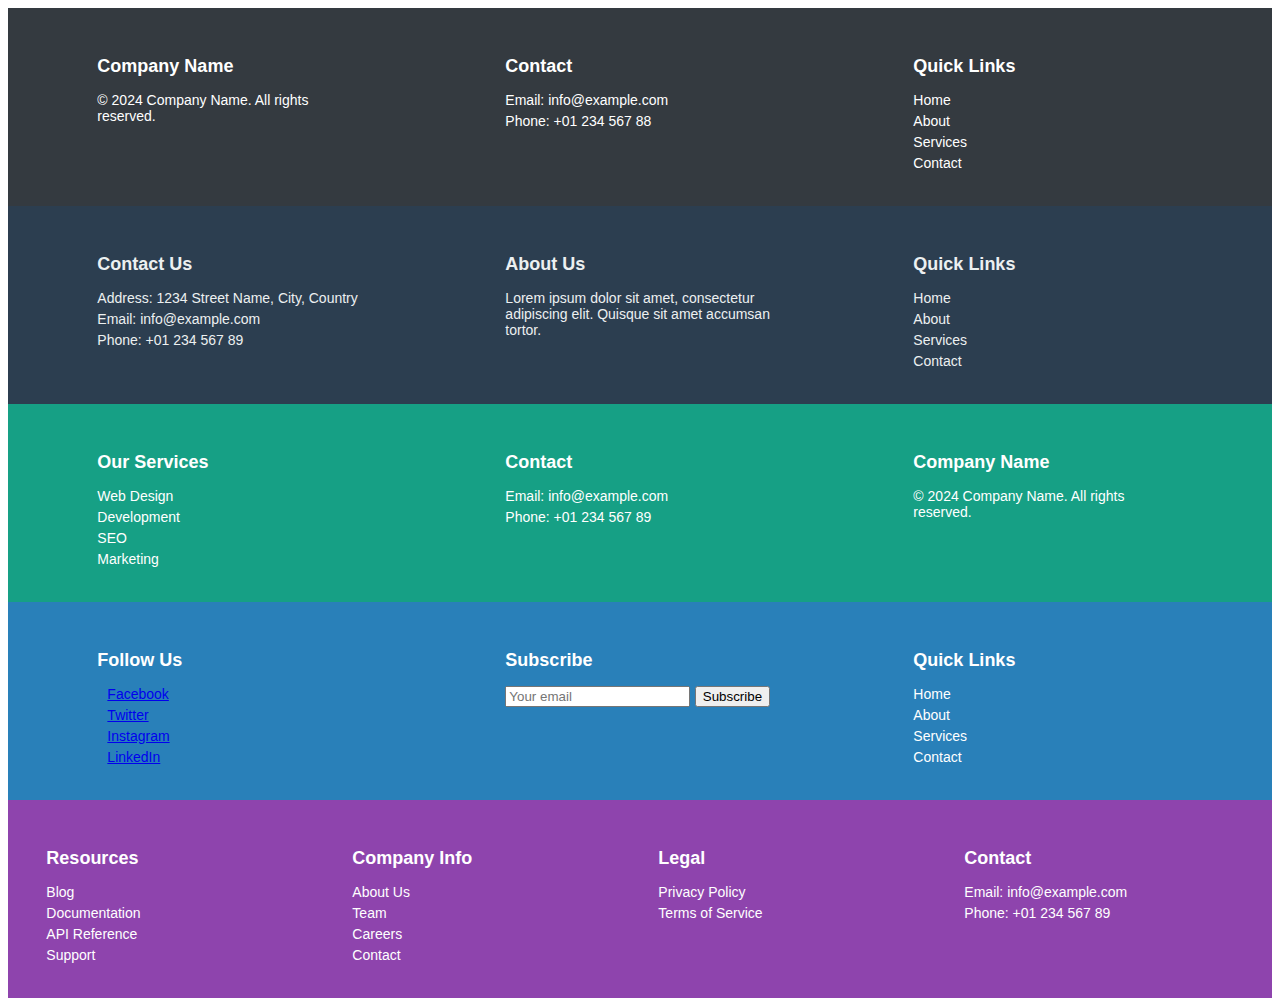
<file: pages/footer-gallery/index.html>
<!DOCTYPE html>
<html lang="en">
<head>
    <meta charset="UTF-8">
    <link rel="stylesheet" href="./assets/css/style.css">
    <meta name="viewport" content="width=device-width, initial-scale=1.0">
    <title>Static Footers</title>
</head>
<body>

<!-- Minimalist Design Footer -->
<section class="footer-section footer-section-1">
    <footer>
        <div class="footer-column">
            <h3>Company Name</h3>
            <p>&copy; 2024 Company Name. All rights reserved.</p>
        </div>
        <div class="footer-column">
            <h3>Contact</h3>
            <p>Email: info@example.com</p>
            <p>Phone: +01 234 567 88</p>
        </div>
        <div class="footer-column">
            <h3>Quick Links</h3>
            <ul>
                <li><a href="#">Home</a></li>
                <li><a href="#">About</a></li>
                <li><a href="#">Services</a></li>
                <li><a href="#">Contact</a></li>
            </ul>
        </div>
    </footer>
</section>

<!-- Detailed Contact Information Footer -->
<section class="footer-section footer-section-2">
    <footer>
        <div class="footer-column">
            <h3>Contact Us</h3>
            <p>Address: 1234 Street Name, City, Country</p>
            <p>Email: info@example.com</p>
            <p>Phone: +01 234 567 89</p>
        </div>
        <div class="footer-column">
            <h3>About Us</h3>
            <p>Lorem ipsum dolor sit amet, consectetur adipiscing elit. Quisque sit amet accumsan tortor.</p>
        </div>
        <div class="footer-column">
            <h3>Quick Links</h3>
            <ul>
                <li><a href="#">Home</a></li>
                <li><a href="#">About</a></li>
                <li><a href="#">Services</a></li>
                <li><a href="#">Contact</a></li>
            </ul>
        </div>
    </footer>
</section>

<!-- Service Focused Footer -->
<section class="footer-section footer-section-3">
    <footer>
        <div class="footer-column">
            <h3>Our Services</h3>
            <ul>
                <li><a href="#">Web Design</a></li>
                <li><a href="#">Development</a></li>
                <li><a href="#">SEO</a></li>
                <li><a href="#">Marketing</a></li>
            </ul>
        </div>
        <div class="footer-column">
            <h3>Contact</h3>
            <p>Email: info@example.com</p>
            <p>Phone: +01 234 567 89</p>
        </div>
        <div class="footer-column">
            <h3>Company Name</h3>
            <p>&copy; 2024 Company Name. All rights reserved.</p>
        </div>
    </footer>
</section>

<!-- Social Media Emphasis Footer -->
<section class="footer-section footer-section-4">
    <footer>
        <div class="footer-column">
            <h3>Follow Us</h3>
            <p><a href="#"><i class="fab fa-facebook-f"></i> Facebook</a></p>
            <p><a href="#"><i class="fab fa-twitter"></i> Twitter</a></p>
            <p><a href="#"><i class="fab fa-instagram"></i> Instagram</a></p>
            <p><a href="#"><i class="fab fa-linkedin-in"></i> LinkedIn</a></p>
        </div>
        <div class="footer-column">
            <h3>Subscribe</h3>
            <form>
                <input type="email" placeholder="Your email" />
                <button type="submit">Subscribe</button>
            </form>
        </div>
        <div class="footer-column">
            <h3>Quick Links</h3>
            <ul>
                <li><a href="#">Home</a></li>
                <li><a href="#">About</a></li>
                <li><a href="#">Services</a></li>
                <li><a href="#">Contact</a></li>
            </ul>
        </div>
    </footer>
</section>

<!-- Comprehensive Links Footer -->
<section class="footer-section footer-section-5">
    <footer>
        <div class="footer-column">
            <h3>Resources</h3>
            <ul>
                <li><a href="#">Blog</a></li>
                <li><a href="#">Documentation</a></li>
                <li><a href="#">API Reference</a></li>
                <li><a href="#">Support</a></li>
            </ul>
        </div>
        <div class="footer-column">
            <h3>Company Info</h3>
            <ul>
                <li><a href="#">About Us</a></li>
                <li><a href="#">Team</a></li>
                <li><a href="#">Careers</a></li>
                <li><a href="#">Contact</a></li>
            </ul>
        </div>
        <div class="footer-column">
            <h3>Legal</h3>
            <ul>
                <li><a href="#">Privacy Policy</a></li>
                <li><a href="#">Terms of Service</a></li>
            </ul>
        </div>
        <div class="footer-column">
            <h3>Contact</h3>
            <p>Email: info@example.com</p>
            <p>Phone: +01 234 567 89</p>
        </div>
    </footer>
</section>

</body>
</html>
</file>
<file: pages/footer-gallery/assets/css/style.css>
/* Basic footer styles */
        footer {
            display: flex;
            flex-wrap: wrap;
            justify-content: space-around;
            padding: 20px;
            font-family: Arial, sans-serif;
        }

        .footer-column {
            width: 22%;
            margin: 10px 0;
        }

        .footer-column h3 {
            font-size: 18px;
            margin-bottom: 15px;
        }

        .footer-column p, .footer-column ul, .footer-column li {
            font-size: 14px;
            margin: 5px 0;
        }

        .footer-column ul {
            list-style-type: none;
            padding: 0;
        }

        .footer-column ul li a {
            text-decoration: none;
        }

        .footer-column ul li a:hover {
            text-decoration: underline;
        }

        .footer-column i {
            margin-right: 10px;
        }

        /* Specific footer styles */
        .footer-section-1 footer {
            background-color: #343a40;
            color: #fff;
        }

        .footer-section-1 .footer-column ul li a {
            color: #fff;
        }

        .footer-section-2 footer {
            background-color: #2c3e50;
            color: #ecf0f1;
        }

        .footer-section-2 .footer-column ul li a {
            color: #ecf0f1;
        }

        .footer-section-3 footer {
            background-color: #16a085;
            color: #fff;
        }

        .footer-section-3 .footer-column ul li a {
            color: #fff;
        }

        .footer-section-4 footer {
            background-color: #2980b9;
            color: #fff;
        }

        .footer-section-4 .footer-column ul li a {
            color: #fff;
        }

        .footer-section-5 footer {
            background-color: #8e44ad;
            color: #fff;
        }

        .footer-section-5 .footer-column ul li a {
            color: #fff;
        }
</file>
